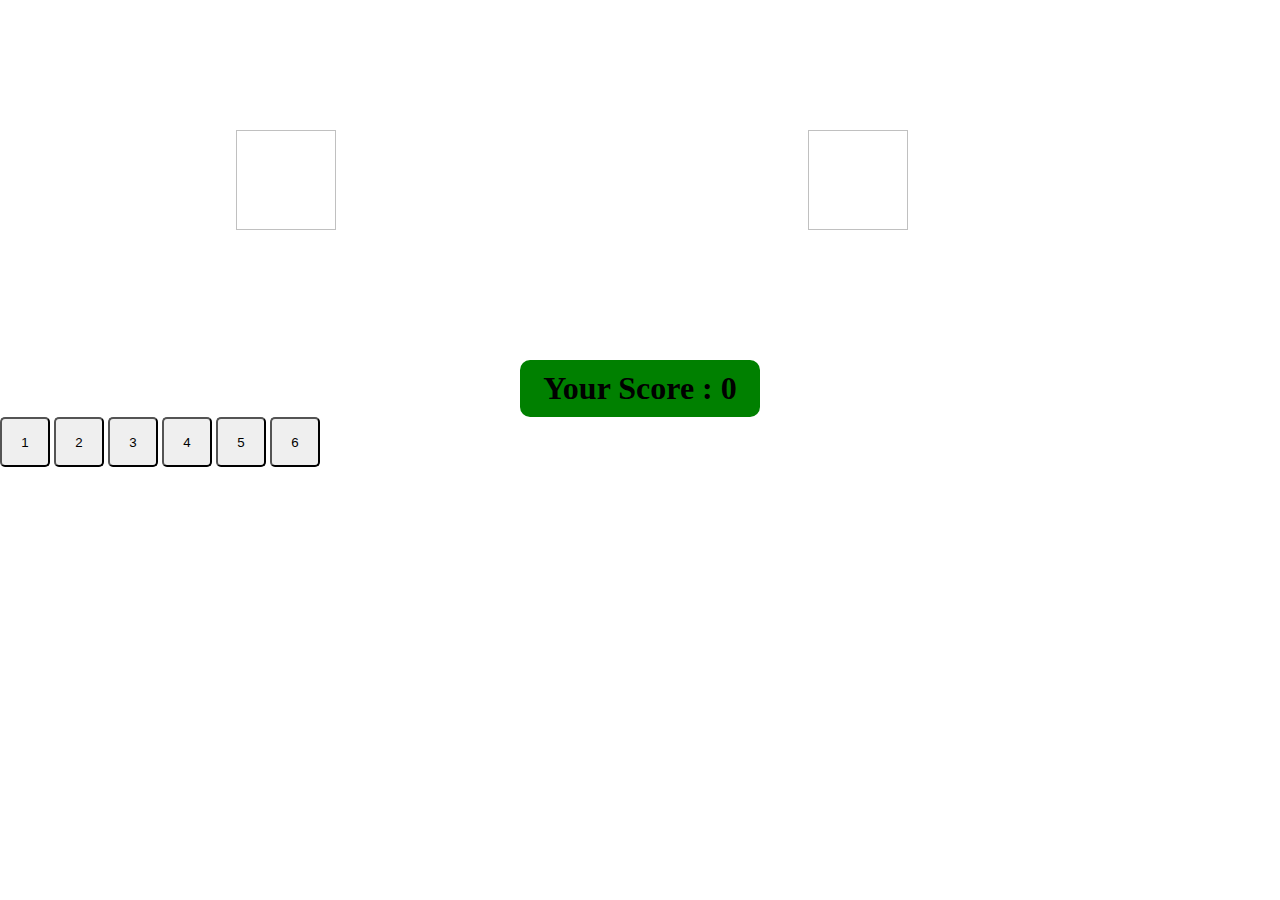
<file: v1.5/index.html>
<!DOCTYPE html>
<html lang="en">

<head>
    <meta charset="UTF-8">
    <meta http-equiv="X-UA-Compatible" content="IE=edge">
    <meta name="viewport" content="width=device-width, initial-scale=1.0">
    <title>Hand Cricket</title>
    <link rel="stylesheet" href="style.css">
</head>

<body>

    <div class="container">
        <div class="players" id="human">
            <img  class="choice" id="mychoice">
            </img>
        </div>
        <div class="players" id="comp">
            <img class="choice" id="compchoice">
            </img>
        </div>
    </div>
    <div id="score">
        <h1><span id="scoreHead">Your Score :</span> <span id="score-num">0</span></h1>
    </div>

    <div id="buttons ">
        <button id="one " onclick="choice(1)">1</button>
        <button id="two " onclick="choice(2)">2</button>
        <button id="Three " onclick="choice(3)">3</button>
        <button id="Four " onclick="choice(4)">4</button>
        <button id="Five " onclick="choice(5)">5</button>
        <button id="six " onclick="choice(6)">6</button>
    </div>


    <script src="index.js "></script>
</body>

</html>
</file>
<file: v1.5/style.css>
* {
    margin: 0;
    padding: 0;
    box-sizing: border-box;
}

.container {
    width: 100%;
    display: flex;
}

#human {
    width: 40%;
    height: 300px;
}

#comp {
    width: 40%;
    height: 300px;
}

.players {
    margin: 30px 30px;
    text-align: center;
    vertical-align: middle;
    display: flex;
    justify-content: center;
    align-items: center;
    border-radius: 25px;
}

#score {
    text-align: center;
    width: 30ch;
    padding: 10px;
    height: auto;
    margin: auto;
    background: green;
    border-radius: 10px;
}

.choice {
    font-size: 80px;
}

#buttons {
    width: 100%;
    height: auto;
    display: flex;
    margin: 20px;
    justify-content: space-around;
}

button {
    height: 50px;
    aspect-ratio: 1/1;
    border-radius: 5px;
}
img{
    width:100px;
    aspect-ratio:1/1;
    background-size: contain;
}
</file>
